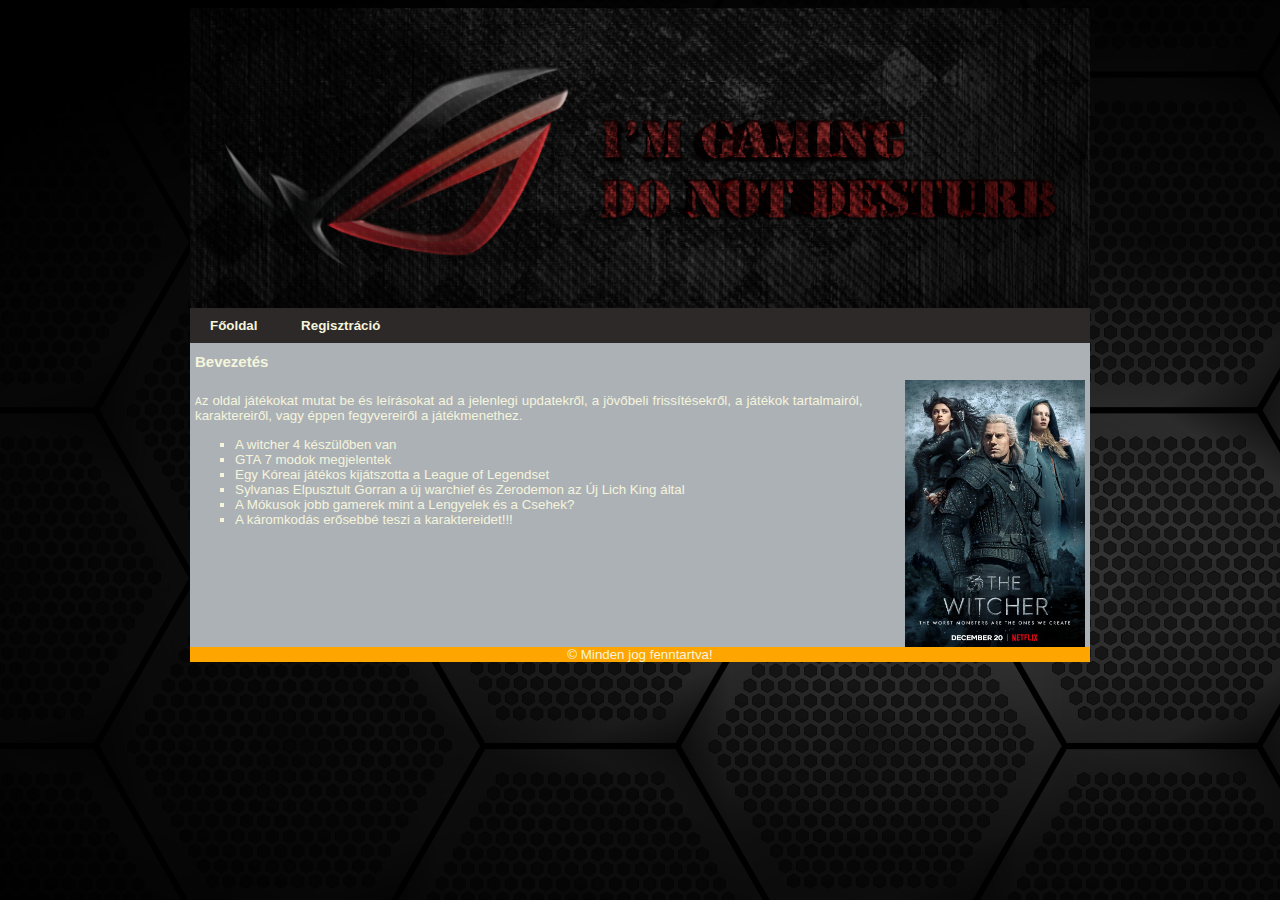
<file: index.html>
<!DOCTYPE html>
<html lang="hu">
<head>
    <meta charset="UTF-8">
    <meta name="description" content="probavizsga">
    <meta name="keywords" content="webprogramozas">
    <meta name="author" content="Petrovai Asztrik Örs">
    <meta name="viewport" content="width=device-width, initial-scale=1.0">
    <link rel="stylesheet" href="style.css">
    <title>Petrovai Asztrik Örs</title>
</head>
<body>
    <main>
        <header>
        </header>

        <nav>
            <ul class="menu">
                <li><a href="index.html">Főoldal</a></li>
                <li><a href="tablazat.html">Regisztráció</a></li>
            </ul>
        </nav>

        <article>
           
                <h1>Bevezetés</h1>
                <div class="szoveg">
                <div>
                <p>Az oldal játékokat mutat be és leírásokat ad a jelenlegi updatekről, a jövőbeli frissítésekről, a játékok tartalmairól, karaktereiről, vagy éppen fegyvereiről a játékmenethez.                </p>
                <ul>
                    <li>A witcher 4 készülőben van</li>
                    <li>GTA 7 modok megjelentek</li>
                    <li>Egy Kóreai játékos kijátszotta a League of Legendset</li>
                    <li>Sylvanas Elpusztult Gorran a új warchief és Zerodemon az Új Lich King által</li>
                    <li>A Mókusok jobb gamerek mint a Lengyelek és a Csehek?</li>
                    <li>A káromkodás erősebbé teszi a karaktereidet!!!</li>
                </ul>
            </div>
            <div>
                <img src="kepek/witcher.jpg" alt="witcher">
            </div>
        </div>
        </article>

        <footer>
            &copy; Minden jog fenntartva!
        </footer>
    </main>
</body>
</html>
</file>
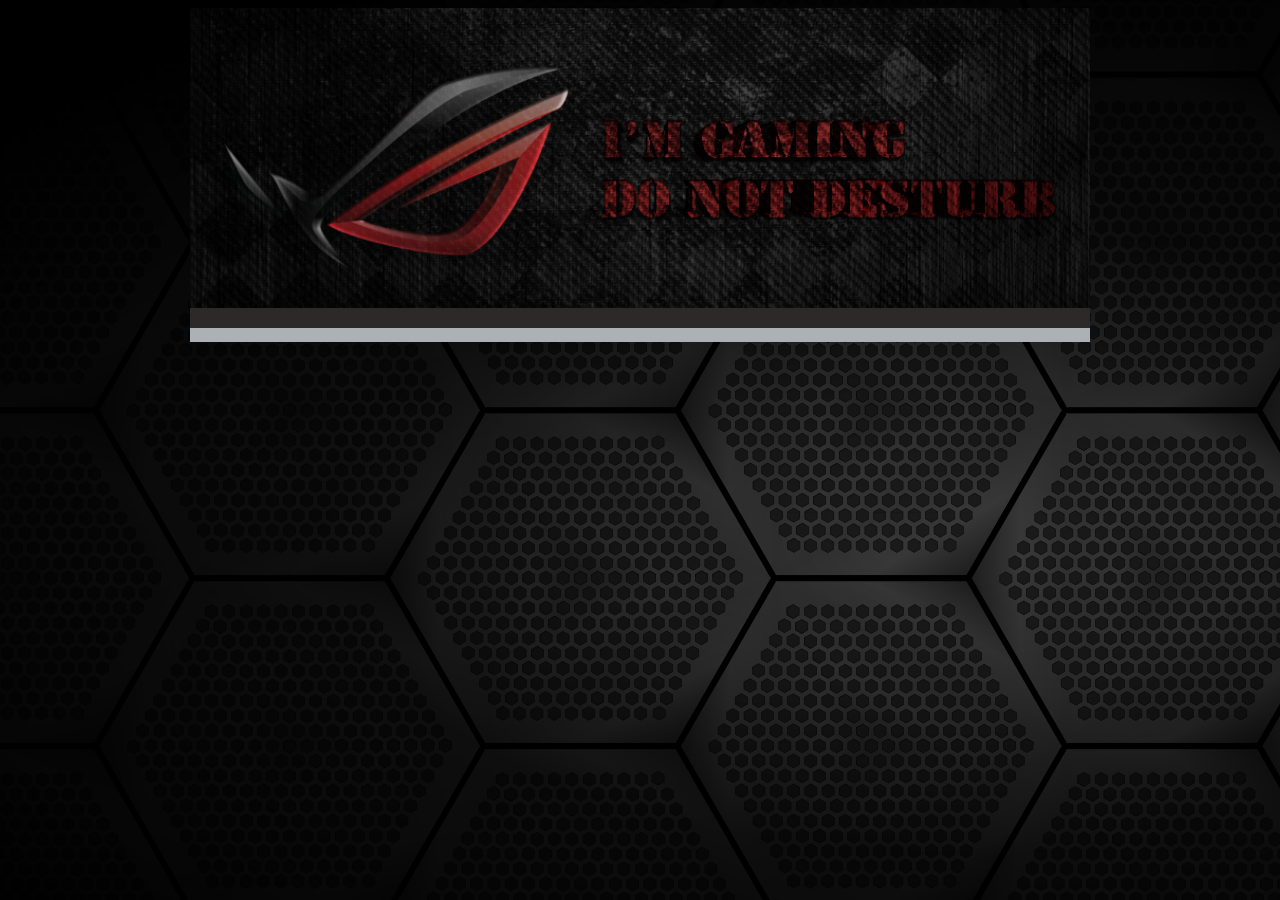
<file: tablazat.html>
<!DOCTYPE html>
<html lang="hu">
<head>
    <meta charset="UTF-8">
    <meta name="description" content="probavizsga">
    <meta name="keywords" content="webprogramozas">
    <meta name="author" content="Petrovai Asztrik Örs">
    <meta name="viewport" content="width=device-width, initial-scale=1.0">
    <link rel="stylesheet" href="style.css">
    <title>Document</title>
</head>
<body>
    <main>
        <header>

        </header>

        <nav>

        </nav>

        <article>
            <table>
                <tr>
                    <td></td>
                    <td></td>
                    <td></td>
                </tr>
                <tr>
                    <td></td>
                    <td></td>
                    <td></td>
                </tr>
                <tr>
                    <td></td>
                    <td></td>
                    <td></td>
                </tr>
            </table>
        </article>
        
        <footer>

        </footer>
    </main>
</body>
</html>
</file>
<file: style.css>
*{
    box-sizing: border-box;
}

body{
    font-family: Arial, Verdana, Sans-serif;
    color: beige;
    font-size: 10pt;
    margin-left: 0px;
    margin-right: 0px;
    background-image: url(kepek/black.png);
}

img{
    width: 180px;
    float: right;
}

main{
    width: 90%;
    max-width: 900px;
    margin: auto;
    background-color: rgb(172, 177, 182);
}

header{
    background-image: url(kepek/game.jpg);
    height: 300px;
    background-size: cover;
}

nav{
    padding-left: 0px;
    padding-top: 10px;
    background-color: rgb(46, 41, 41);
    padding-bottom: 10px;
}

.menu{
    list-style-type: none;
    display: inline;
    padding-left: 0px;
}

.menu li{
    display: inline;
    padding-left: 0px;
}

a{
    font-weight: bold;
    padding-top: 10px;
    padding-left: 20px;
    padding-right: 20px;
    padding-bottom: 10px;
    text-decoration: none;
    color: beige;
}

a:hover{
    background-color: orange;
}

a:visited{
    color: beige;
}

article{
    text-align: justify;
    padding-left: 5px;
    padding-right: 5px;

}

.szoveg{
    display: grid;
    grid-template-columns: 3fr 1fr;
}

p::first-letter{
    font-size: 10px;
}

footer{
    padding-left: 5px;
    padding-right: 5px;
    text-align: center;
    background-color: orange;
}

article>h1{
    font-size: 15px;
}

ul{
    list-style-type: square;
}

@media only screen and (max-width: 700px) {
    .menu{
        display: grid;
        grid-template-columns: 1fr;
    }
    .menu li{
        display: inline;
        padding-bottom: 20px;
    }
    .szoveg{
        display: grid;
        grid-template-columns: 1fr;
    }
  }
</file>
